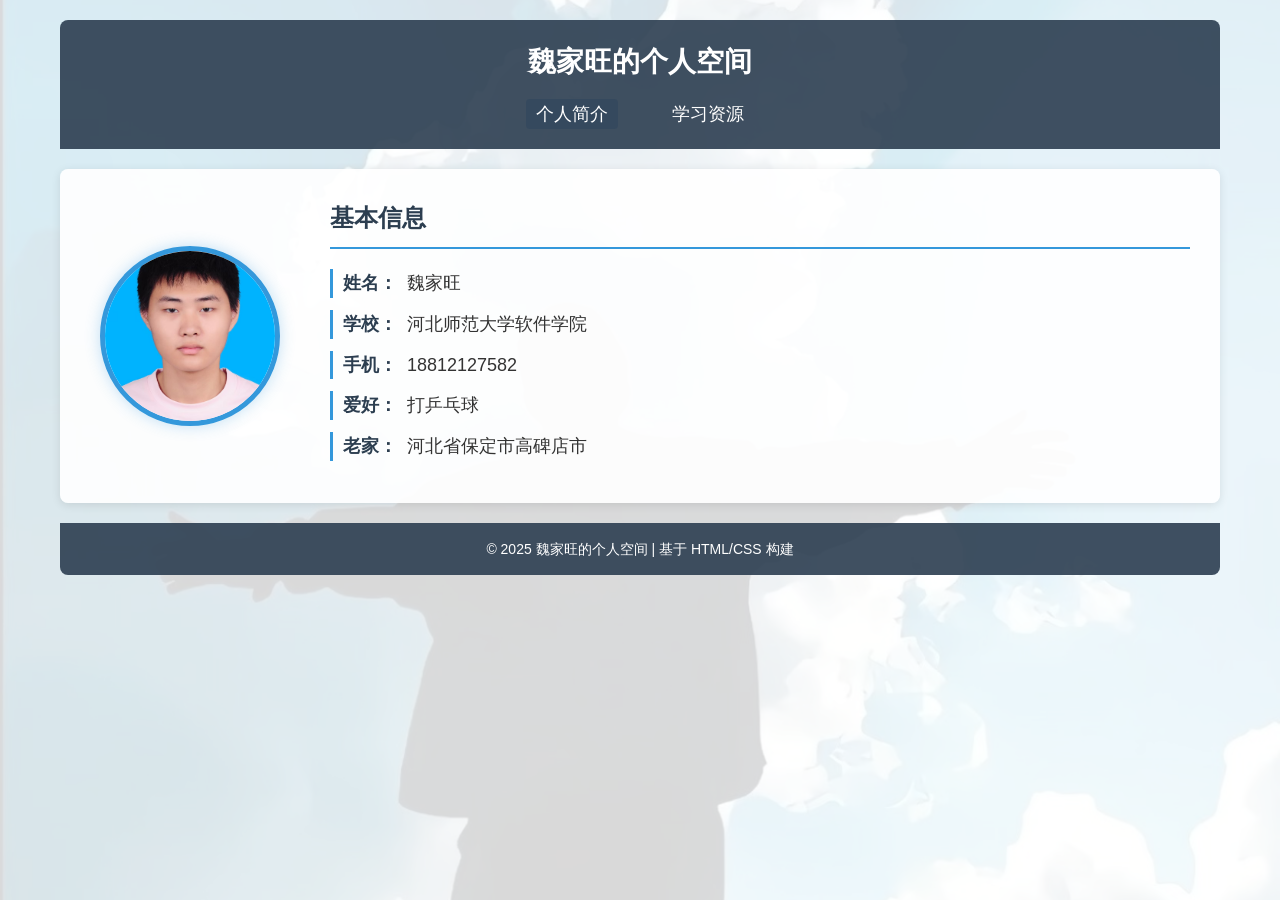
<file: index.html>
<!DOCTYPE html>
<html lang="zh-CN">
<head>
    <meta charset="UTF-8">
    <meta name="viewport" content="width=device-width, initial-scale=1.0">
    <title>魏家旺 - 个人简介</title>
    <link rel="stylesheet" href="css/style.css">
</head>
<body>
    <div class="container">
        <!-- 头部导航 -->
        <nav class="header">
            <h1>魏家旺的个人空间</h1>
            <div class="nav-links">
                <a href=" " class="active">个人简介</a >
                <a href="learn.html">学习资源</a >
            </div>
        </nav>

        <!-- 个人信息卡片 -->
        <div class="profile-card">
            <div class="avatar-container">
                <img src="images/avatar.jpg" alt="魏家旺的头像" class="avatar">
            </div>
            <div class="info-container">
                <h2>基本信息</h2>
                <ul class="info-list">
                    <li><span class="label">姓名：</span>魏家旺</li>
                    <li><span class="label">学校：</span>河北师范大学软件学院</li>
                    <li><span class="label">手机：</span>18812127582</li>
                    <li><span class="label">爱好：</span>打乒乓球</li>
                    <li><span class="label">老家：</span>河北省保定市高碑店市</li>
                </ul>
            </div>
        </div>

        <!-- 底部 -->
        <footer class="footer">
            <p>© 2025 魏家旺的个人空间 | 基于 HTML/CSS 构建</p >
        </footer>
    </div>
</body>
</html>
</file>
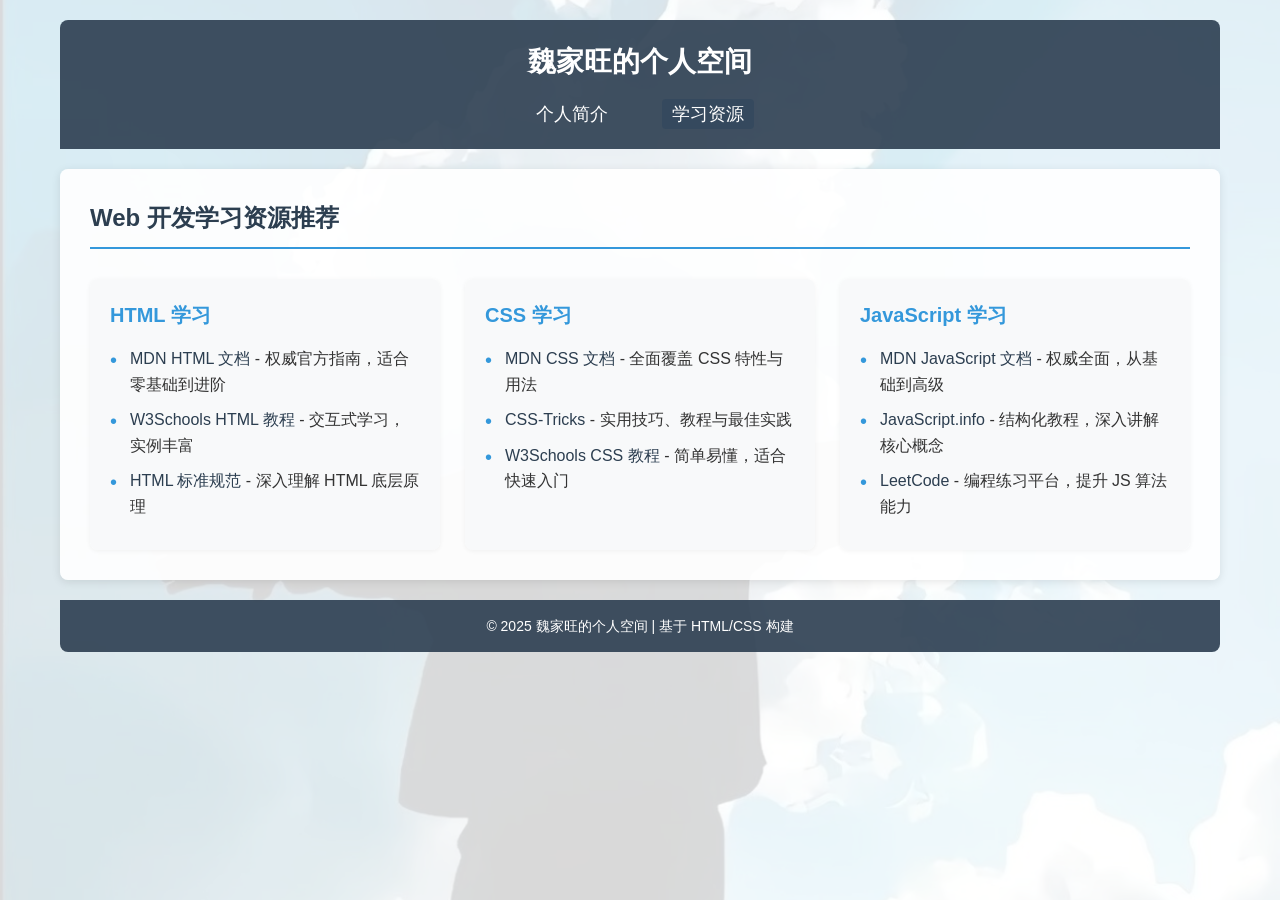
<file: learn.html>
<!DOCTYPE html>
<html lang="zh-CN">
<head>
    <meta charset="UTF-8">
    <meta name="viewport" content="width=device-width, initial-scale=1.0">
    <title>学习资源 - HTML/CSS/JS</title>
    <link rel="stylesheet" href="css/style.css">
</head>
<body>
    <div class="container">
        <!-- 头部导航 -->
        <nav class="header">
            <h1>魏家旺的个人空间</h1>
            <div class="nav-links">
                <a href=" ">个人简介</a >
                <a href="learn.html" class="active">学习资源</a >
            </div>
        </nav>

        <!-- 学习资源列表 -->
        <div class="resources-container">
            <h2>Web 开发学习资源推荐</h2>
            <div class="resources-list">
                <!-- HTML 资源 -->
                <div class="resource-card">
                    <h3>HTML 学习</h3>
                    <ul>
                        <li><a href="https://developer.mozilla.org/zh-CN/docs/Web/HTML" target="_blank">MDN HTML 文档</a > - 权威官方指南，适合零基础到进阶</li>
                        <li><a href="https://www.w3schools.com/html/" target="_blank">W3Schools HTML 教程</a > - 交互式学习，实例丰富</li>
                        <li><a href="https://html.spec.whatwg.org/" target="_blank">HTML 标准规范</a > - 深入理解 HTML 底层原理</li>
                    </ul>
                </div>

                <!-- CSS 资源 -->
                <div class="resource-card">
                    <h3>CSS 学习</h3>
                    <ul>
                        <li><a href="https://developer.mozilla.org/zh-CN/docs/Web/CSS" target="_blank">MDN CSS 文档</a > - 全面覆盖 CSS 特性与用法</li>
                        <li><a href="https://css-tricks.com/" target="_blank">CSS-Tricks</a > - 实用技巧、教程与最佳实践</li>
                        <li><a href="https://www.w3schools.com/css/" target="_blank">W3Schools CSS 教程</a > - 简单易懂，适合快速入门</li>
                    </ul>
                </div>

                <!-- JavaScript 资源 -->
                <div class="resource-card">
                    <h3>JavaScript 学习</h3>
                    <ul>
                        <li><a href="https://developer.mozilla.org/zh-CN/docs/Web/JavaScript" target="_blank">MDN JavaScript 文档</a > - 权威全面，从基础到高级</li>
                        <li><a href="https://javascript.info/" target="_blank">JavaScript.info</a > - 结构化教程，深入讲解核心概念</li>
                        <li><a href="https://leetcode-cn.com/" target="_blank">LeetCode</a > - 编程练习平台，提升 JS 算法能力</li>
                    </ul>
                </div>
            </div>
        </div>

        <!-- 底部 -->
        <footer class="footer">
            <p>© 2025 魏家旺的个人空间 | 基于 HTML/CSS 构建</p >
        </footer>
    </div>
</body>
</html>
</file>
<file: css/style.css>
/* 全局样式重置 */
* {
    margin: 0;
    padding: 0;
    box-sizing: border-box;
    font-family: 'Microsoft YaHei', 'Arial', sans-serif;
}

/* 背景设置 */
body {
    background: url('../images/bg.jpg') no-repeat center center fixed;
    background-size: cover;
    color: #333;
    line-height: 1.6;
    position: relative;
}
body::before {
    content: '';
    position: fixed;
    top: 0;
    left: 0;
    width: 100%;
    height: 100%;
    background-color: rgba(255, 255, 255, 0.85);
    z-index: -1;
}

/* 容器样式 */
.container {
    max-width: 1200px;
    margin: 0 auto;
    padding: 0 20px;
    position: relative;
    z-index: 1;
}

/* 头部导航样式 */
.header {
    background-color: rgba(44, 62, 80, 0.9);
    color: #fff;
    padding: 20px 0;
    border-radius: 8px 8px 0 0;
    margin-top: 20px;
}

.header h1 {
    text-align: center;
    margin-bottom: 15px;
    font-size: 28px;
}

.nav-links {
    text-align: center;
}

.nav-links a {
    color: #fff;
    text-decoration: none;
    margin: 0 20px;
    font-size: 18px;
    padding: 5px 10px;
    border-radius: 4px;
    transition: background-color 0.3s;
}

.nav-links a.active,
.nav-links a:hover {
    background-color: rgba(52, 73, 94, 0.9);
}

/* 个人简介卡片样式 */
.profile-card {
    background-color: rgba(255, 255, 255, 0.9);
    border-radius: 8px;
    box-shadow: 0 2px 10px rgba(0,0,0,0.1);
    padding: 30px;
    margin: 20px 0;
    display: flex;
    align-items: center;
    flex-wrap: wrap;
}

.avatar-container {
    flex: 0 0 200px;
    margin-right: 40px;
    text-align: center;
}

.avatar {
    width: 180px;
    height: 180px;
    border-radius: 50%;
    object-fit: cover;
    border: 5px solid #3498db;
    box-shadow: 0 0 15px rgba(52,152,219,0.3);
    display: block;
    margin: 0 auto;
}

.info-container {
    flex: 1;
    min-width: 300px;
}

.info-container h2 {
    color: #2c3e50;
    margin-bottom: 20px;
    font-size: 24px;
    border-bottom: 2px solid #3498db;
    padding-bottom: 10px;
}

.info-list {
    list-style: none;
}

.info-list li {
    font-size: 18px;
    margin-bottom: 12px;
    padding-left: 10px;
    border-left: 3px solid #3498db;
}

.label {
    font-weight: bold;
    color: #2c3e50;
    margin-right: 10px;
}

/* 学习资源页面样式 */
.resources-container {
    background-color: rgba(255, 255, 255, 0.9);
    border-radius: 8px;
    box-shadow: 0 2px 10px rgba(0,0,0,0.1);
    padding: 30px;
    margin: 20px 0;
}

.resources-container h2 {
    color: #2c3e50;
    margin-bottom: 30px;
    font-size: 24px;
    border-bottom: 2px solid #3498db;
    padding-bottom: 10px;
}

.resources-list {
    display: grid;
    grid-template-columns: repeat(auto-fit, minmax(300px, 1fr));
    gap: 25px;
}

.resource-card {
    background-color: rgba(248, 249, 250, 0.95);
    border-radius: 8px;
    padding: 20px;
    box-shadow: 0 1px 5px rgba(0,0,0,0.05);
    transition: transform 0.3s;
}

.resource-card:hover {
    transform: translateY(-5px);
}

.resource-card h3 {
    color: #3498db;
    margin-bottom: 15px;
    font-size: 20px;
}

.resource-card ul {
    list-style: none;
}

.resource-card li {
    margin-bottom: 10px;
    padding-left: 20px;
    position: relative;
}

.resource-card li::before {
    content: "•";
    color: #3498db;
    font-size: 20px;
    position: absolute;
    left: 0;
    top: -2px;
}

.resource-card a {
    color: #2c3e50;
    text-decoration: none;
    transition: color 0.3s;
}

.resource-card a:hover {
    color: #3498db;
    text-decoration: underline;
}

/* 底部样式 */
.footer {
    background-color: rgba(44, 62, 80, 0.9);
    color: #fff;
    text-align: center;
    padding: 15px 0;
    border-radius: 0 0 8px 8px;
    margin-bottom: 20px;
    font-size: 14px;
}

/* 响应式调整 */
@media (max-width: 768px) {
    .profile-card {
        flex-direction: column;
        text-align: center;
    }

    .avatar-container {
        margin-right: 0;
        margin-bottom: 20px;
    }

    .info-list li {
        text-align: left;
    }

    .nav-links a {
        margin: 0 10px;
        font-size: 16px;
    }
}
</file>
